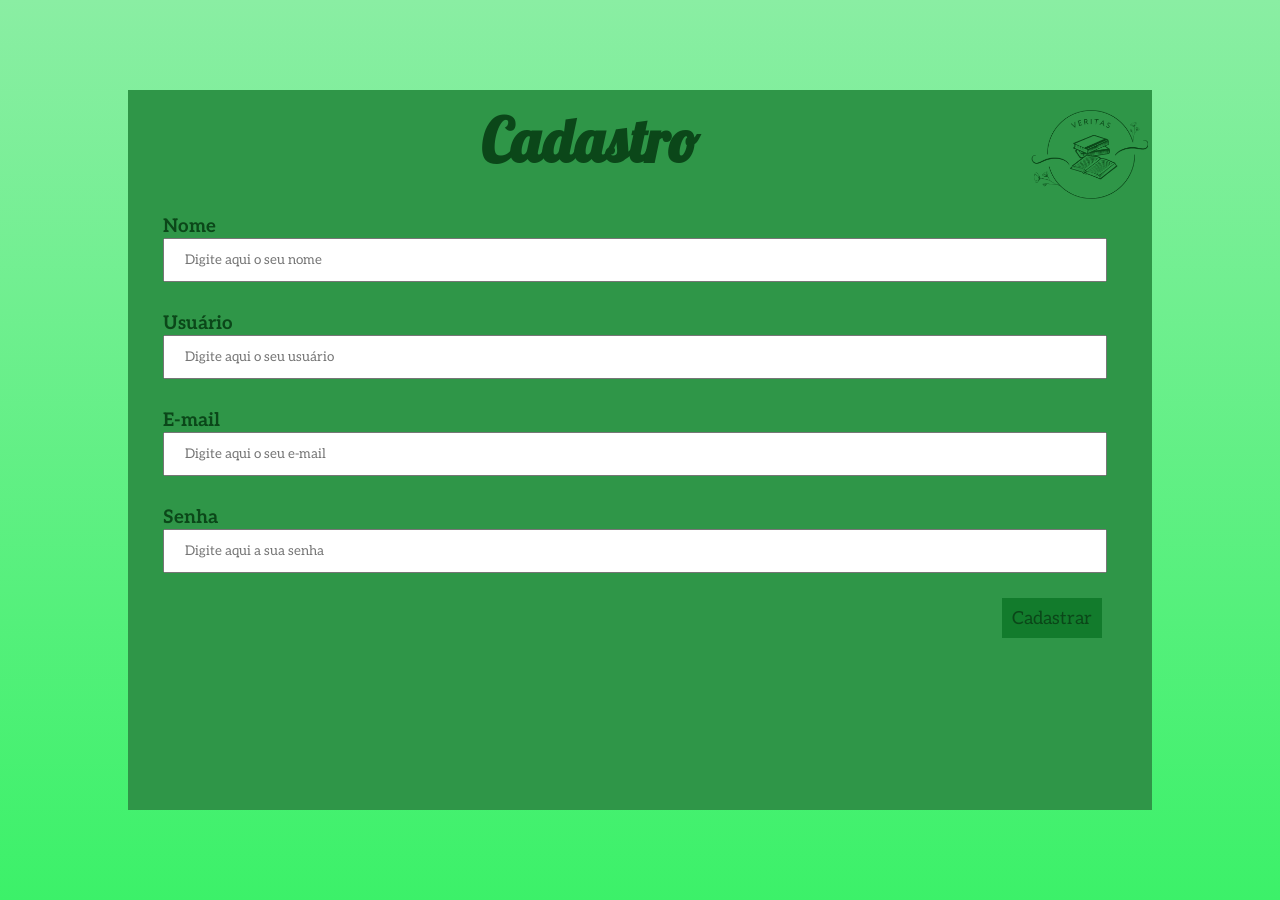
<file: Frontend/PaginaCadastro/Cadastro.html>
<!DOCTYPE html>
<html lang="en">
<head>
    <meta charset="UTF-8">
    <meta name="viewport" content="width=device-width, initial-scale=1.0">
    <link rel="stylesheet" href="style.css">
    <link rel="preconnect" href="https://fonts.googleapis.com">
    <link rel="preconnect" href="https://fonts.gstatic.com" crossorigin>
    <link href="https://fonts.googleapis.com/css2?family=Lobster&display=swap" rel="stylesheet">
    <link rel="preconnect" href="https://fonts.googleapis.com">
    <link rel="preconnect" href="https://fonts.gstatic.com" crossorigin>
    <link href="https://fonts.googleapis.com/css2?family=Aleo:wght@500&display=swap" rel="stylesheet">
    <title>Cadastro</title>
</head>
<body>
    <main>
        <div id="divCadastro">
            <nav>
                <div id="divTitulo">
                    <h2 id="TituloCadastro">Cadastro</h2>
                </div>
                <div id="divLogo">
                    <img src="../assets/logo.png" alt="">
                </div>
            </nav>
                <form id="DivInputCadastro">
                    <h3 id="TituloInputCadastro">Nome</h3>
                    <input id="InputCadastro" type="text" placeholder="Digite aqui o seu nome">
                </form>
                <form id="DivInputCadastro">
                    <h3 id="TituloInputCadastro">Usuário</h3>
                    <input id="InputCadastro" type="text" placeholder="Digite aqui o seu usuário">
                </form>
                <form id="DivInputCadastro">
                    <h3 id="TituloInputCadastro">E-mail</h3>
                    <input id="InputCadastro" type="text" placeholder="Digite aqui o seu e-mail">
                </form>
                <form id="DivInputCadastro">
                    <h3 id="TituloInputCadastro">Senha</h3>
                    <input id="InputCadastro" type="password" placeholder="Digite aqui a sua senha">
                </form>
                <div id="DivBotaoCadastrar">
                    <a href="../Home/index.html" id="BotaoCadastrar">Cadastrar</a>
                </div>
        </div>
    </main>
</body>
</html>
</file>
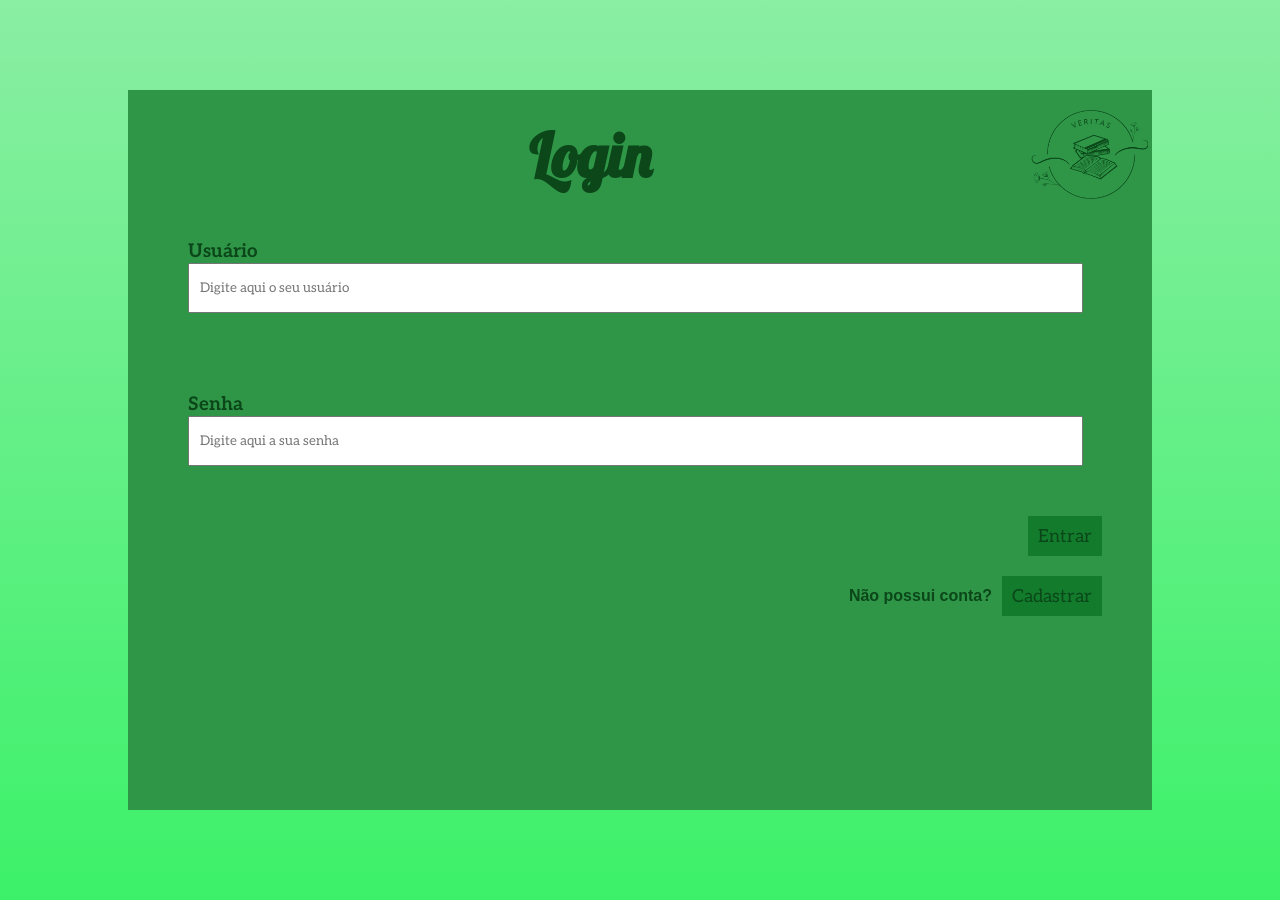
<file: Frontend/PaginaLogin/Login.html>
<!DOCTYPE html>
<html lang="en">
<head>
    <meta charset="UTF-8">
    <meta name="viewport" content="width=device-width, initial-scale=1.0">
    <link rel="stylesheet" href="style.css">
    <link rel="preconnect" href="https://fonts.googleapis.com">
    <link rel="preconnect" href="https://fonts.gstatic.com" crossorigin>
    <link href="https://fonts.googleapis.com/css2?family=Lobster&display=swap" rel="stylesheet">
    <link rel="preconnect" href="https://fonts.googleapis.com">
    <link rel="preconnect" href="https://fonts.gstatic.com" crossorigin>
    <link href="https://fonts.googleapis.com/css2?family=Aleo:wght@500&display=swap" rel="stylesheet">
    <title>Login</title>
</head>
<body>
    <main>
        <div id="divLogin">
            <nav>
                <div id="divTitulo">
                    <h2 id="TituloLogin">Login</h2>
                </div>
                <div id="divLogo">
                    <img src="../assets/logo.png" alt="">
                </div> 
            </nav>
            <form id="DivInputLogin">
                <h3 id="TituloInputLogin">Usuário</h3>
                <input id="InputLogin" type="text" placeholder="Digite aqui o seu usuário">
            </form>
            <form id="DivInputLogin">
                <h3 id="TituloInputLogin">Senha</h3>
                <input id="InputLogin" type="password" placeholder="Digite aqui a sua senha">
            </form>
            <div id="DivBotaoEntrar">
                <a href="../Home/index.html" id="BotaoEntrar">Entrar</a>
            </div>
            <div id="DivCadastrar"> 
                <h4 id="TextoBotaoCadastrar">Não possui conta?</h4>
                <a href="../PaginaCadastro/Cadastro.html" id="BotaoCadastrar">Cadastrar</a>
            </div>
            
        </div>
    </main>
</body>
</html>
</file>
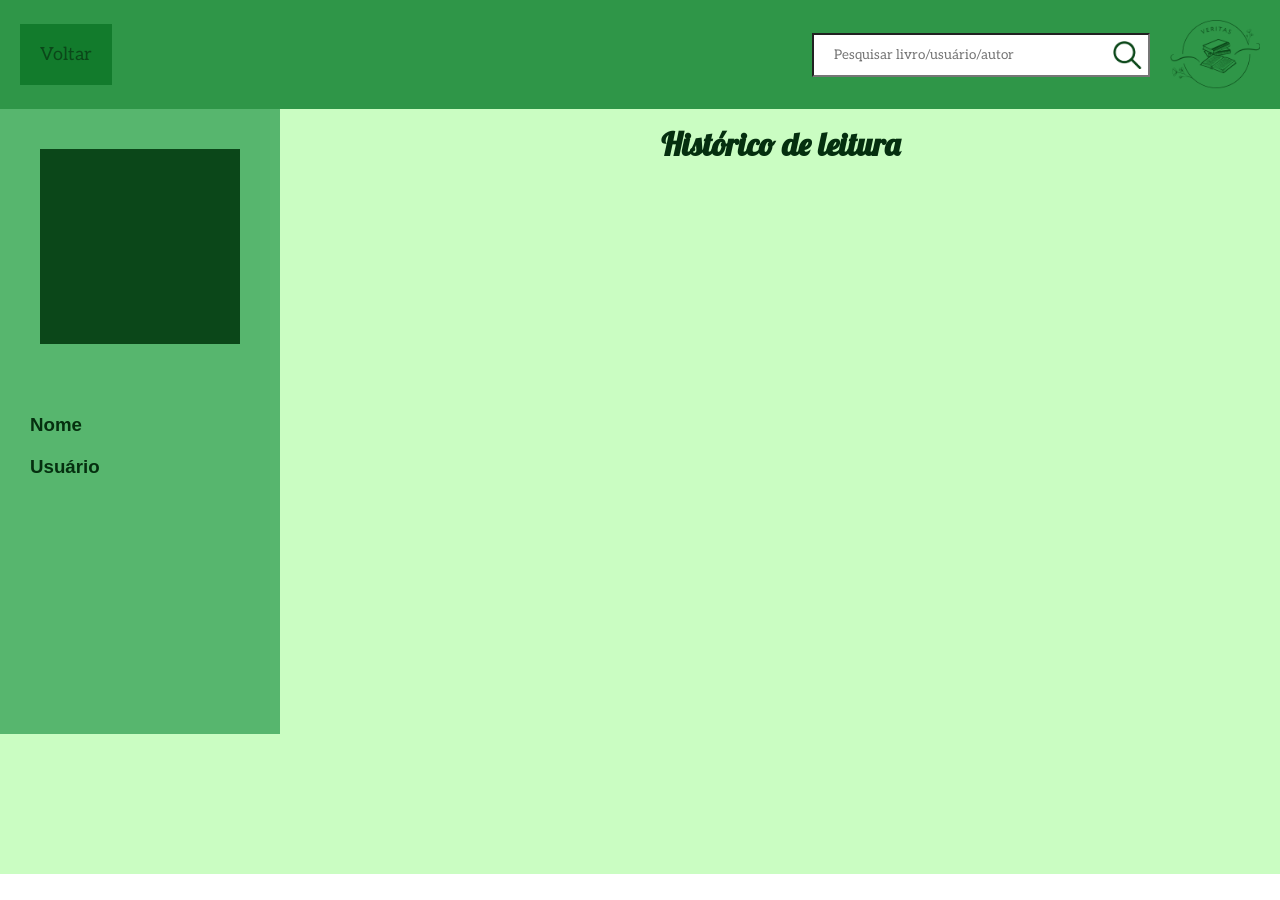
<file: Frontend/PaginaPerfil/Perfil.html>
<!DOCTYPE html>
<html lang="en">
<head>
    <meta charset="UTF-8">
    <meta name="viewport" content="width=device-width, initial-scale=1.0">
    <link rel="stylesheet" href="style.css" type="text/css" media="screen">
    <link rel="preconnect" href="https://fonts.googleapis.com">
    <link rel="preconnect" href="https://fonts.gstatic.com" crossorigin>
    <link href="https://fonts.googleapis.com/css2?family=Lobster&display=swap" rel="stylesheet">
    <link rel="preconnect" href="https://fonts.googleapis.com">
    <link rel="preconnect" href="https://fonts.gstatic.com" crossorigin>
    <link href="https://fonts.googleapis.com/css2?family=Aleo:wght@500&display=swap" rel="stylesheet">
    <title>Perfil</title>
</head>
<body>
    <header>
        <div id="DivBotaoVoltar">
            <a href="../Home/index.html" id="BotaoVoltar">Voltar</a>
        </div>
        <div id="divHeader">
            <input type="text" placeholder="Pesquisar livro/usuário/autor" id="campoDeBusca"></input>
            <img src="../assets/logo.png" alt="Logo" id="LogoHeader">
        </div>
    </header>
    <main>
        <nav>
            <div id="DivImagemPerfil">
                <img src="../assets/FotoPaginaPerfil.png" alt="" id="ImagemPerfil">
            </div>
            <div id="DivNomePerfil">
                <h3 id="NomePerfil">Nome</h3>
                <h3 id="NomePerfil">Usuário</h3>
            </div>
        </nav>
        <div id="DivTextoPrincipal">
            <h1 id="TextoPrincipal">Histórico de leitura</h1>
        </div>
    </main>
</body>
</html>
</file>
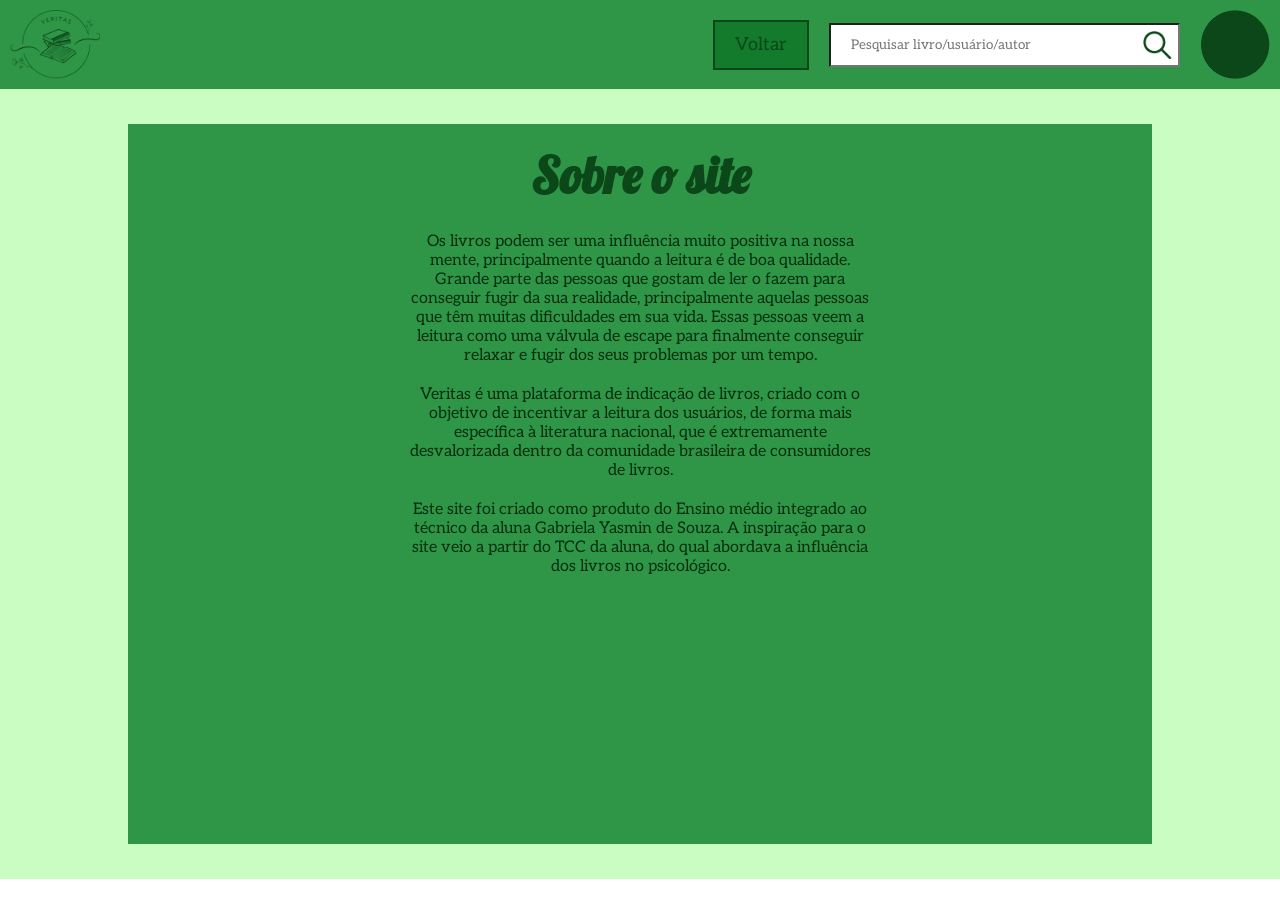
<file: Frontend/PaginaSobre/SobreSite.html>
<!DOCTYPE html>
<html lang="en">
<head>
    <meta charset="UTF-8">
    <meta name="viewport" content="width=device-width, initial-scale=1.0">
    <link rel="stylesheet" href="style.css">
    <link rel="preconnect" href="https://fonts.googleapis.com">
    <link rel="preconnect" href="https://fonts.gstatic.com" crossorigin>
    <link href="https://fonts.googleapis.com/css2?family=Lobster&display=swap" rel="stylesheet">
    <link rel="preconnect" href="https://fonts.googleapis.com">
    <link rel="preconnect" href="https://fonts.gstatic.com" crossorigin>
    <link href="https://fonts.googleapis.com/css2?family=Aleo:wght@500&display=swap" rel="stylesheet">
    <title>Sobre o site</title>
</head>
<body>
    <header>
        <img src="../assets/logo.png" alt="Logo" id="Logo_header">

        <div id="div_header">
            <a href="../Home/index.html" id="BotaoVoltar">Voltar</a>
            <input type="text" placeholder="Pesquisar livro/usuário/autor" id="campoDeBusca"></input>
            <img src="../assets/imgUsuario.png" alt="" id="usuario">
        </div>
    </header>

    <main>
        <div id="DivSobreSite">
            <div id="DivTexto">
                <h3 id="TextoSobreSite">Sobre o site</h3>
            </div>
            <div id="DivParagrafo">
                <p id="Paragrafo"> 
                    Os livros podem ser uma influência muito positiva na nossa mente, principalmente quando a leitura é de boa qualidade. Grande parte das pessoas que gostam de ler o fazem para conseguir fugir da sua realidade, principalmente aquelas pessoas que têm muitas dificuldades em sua vida. Essas pessoas veem a leitura como uma válvula de escape para finalmente conseguir relaxar e fugir dos seus problemas por um tempo.
                </p>
                <p id="Paragrafo">
                    Veritas é uma plataforma de indicação de livros, criado com o objetivo de incentivar a leitura dos usuários, de forma mais específica à literatura nacional, que é extremamente desvalorizada dentro da comunidade brasileira de consumidores de livros.
                </p>
                <p id="Paragrafo">  
                    Este site foi criado como produto do Ensino médio integrado ao técnico da aluna Gabriela Yasmin de Souza. A inspiração para o site veio a partir do TCC da aluna, do qual abordava a influência dos livros no psicológico.
                </p>
            </div>
        </div>
    </main>
</body>
</html>
</file>
<file: Frontend/PaginaCadastro/style.css>
*{
    margin: 0;
    padding: 0;
    box-sizing: border-box; 
    font-family: 'Montserrat', sans-serif;
}

main{
    background: linear-gradient(#8aeea3, #3cf169);
    min-height: 100vh;
    display: flex;
    justify-content: center;
    align-items: center;
}

#divCadastro{
    display: flex;
    width: 80vw;
    height: 80vh;
    padding: 20px;
    background-color: #2F9648;
    align-content: center;
    flex-direction: column;
}

nav{
    display: flex;
}

#TituloCadastro{
    font-family: 'Lobster', cursive;
    color: #0B4719;
    font-size: 60px;
}

#divLogo{
    display: flex;
    width: 90px;
    height: 90px;
}

#divTitulo{
    display: flex;
    width: 69vw;
    height: 60px;
    align-items: center;
    justify-content: center;
}

#DivInputCadastro{
    display: flex;
    flex-direction: column;
    padding: 15px;
}

#DivInputCadastro{
    font-family: 'Aleo', serif;
    color: #0B4719;
}

#InputCadastro{
    font-family: 'Aleo', serif;
    width: 99%;
    padding: 12px 20px;
}

#DivBotaoCadastrar{
    display: flex;
    padding: 10px;
    justify-content: end;
}

#BotaoCadastrar{
    font-size: large;
    padding: 10px;
    text-decoration: none;
    color: #0B4719;
    background-color: #127B2C;
    margin-right: 20px;
    align-items: center;
    height: 40px;
    font-family: 'Aleo', serif;
    justify-content: center;
}

#TituloInputCadastro{
    font-family: 'Aleo', serif;
}
</file>
<file: Frontend/PaginaLogin/style.css>
*{
    margin: 0;
    padding: 0;
    box-sizing: border-box; 
    font-family: 'Montserrat', sans-serif;
}

main{
    background: linear-gradient(#8aeea3, #3cf169);
    min-height: 100vh;
    display: flex;
    justify-content: center;
    align-items: center;
}

nav{
    display: flex;;
}

#divLogin{
    display: flex;
    width: 80vw;
    height: 80vh;
    padding: 20px;
    background-color: #2F9648;
    align-content: center;
    flex-direction: column;
}

#TituloLogin{
    font-family: 'Lobster', cursive;
    color: #0B4719;
    font-size: 60px;    
}

#divLogo{
    display: flex;
    width: 90px;
    height: 90px;
}

#divTitulo{
    display: flex;
    width: 69vw;
    align-items: center;
    justify-content: center;
}

#DivInputLogin{
    display: flex;
    flex-direction: column;
    padding: 40px;
}

#TituloInputLogin{
    font-family: 'Aleo', serif;
    color: #0B4719;
}

#InputLogin{
    font-family: 'Aleo', serif;
    width: 99%;
    height: 50px;
    padding: 10px;
}

#DivBotaoEntrar{
    display: flex;
    padding: 10px;
    justify-content: end;

}

#BotaoEntrar{
    font-size: large;
    padding: 10px;
    text-decoration: none;
    color: #0B4719;
    background-color: #127B2C;
    margin-right: 20px;
    align-items: center;
    height: 40px;
    font-family: 'Aleo', serif;
    justify-content: center;
}

#DivCadastrar{
    display: flex;
    padding: 10px;
    align-items: center;
    justify-content: end;
    
}

#TextoBotaoCadastrar{
    color: #0B4719;
    padding: 10px;
}

#BotaoCadastrar{
    font-size: large;
    padding: 10px;
    text-decoration: none;
    color: #0B4719;
    background-color: #127B2C;
    margin-right: 20px;
    align-items: center;
    height: 40px;
    font-family: 'Aleo', serif;
    justify-content: center;
}
</file>
<file: Frontend/PaginaPerfil/style.css>
*{
    margin: 0;
    padding: 0;
    box-sizing: border-box; 
    font-family: 'Montserrat', sans-serif;
}

header{
    display: flex;
    align-items: center;
    background-color: #2F9648;
    height: 10%;
    padding: 20px;
}

#BotaoVoltar{
    font-size: large;
    padding: 20px;
    text-decoration: none;
    color: #0B4719;
    background-color: #127B2C;
    margin-right: 20px;
    align-items: center;
    height: 50px;
    font-family: 'Aleo', serif;
    justify-content: center;
}

#divHeader{
    display: flex;
    width: 100%;
    justify-content: flex-end;
    align-items: center;
}

#campoDeBusca{
    align-self: center;
    width: 30%;
    padding: 12px 20px;
    margin-right: 20px;
    background-image: url(../assets/lupa.png);
    background-repeat:no-repeat;
    background-size: 35px;
    background-position: right; 
    font-family: 'Aleo', serif;
}

#LogoHeader{
    width: 90px;
}

main{
    min-height: 85vh;
    background-color: #cafdc2;
    display: flex;
}

nav{
    background-color: #57B66E;
    height: 625px;
    width: 300px;
}

#DivImagemPerfil{
    display: flex;
    justify-content: center;
    padding: 40px;
}

#ImagemPerfil{
    width: 200px;
}

#DivNomePerfil{
    display: flex;
    flex-direction: column;
    justify-content: center;
    padding: 20px;
}

#NomePerfil{
    padding: 10px;
    color: #052f0f;
}

#DivTextoPrincipal{
    height: 70px;
    width: 1200px;
    display: flex;
    justify-content: center;
    align-items: center;
    /* padding: 30px;  */
}

#TextoPrincipal{
    color: #052f0f;
    font-family: 'Lobster', cursive;
}
</file>
<file: Frontend/PaginaSobre/style.css>
*{
    margin: 0;
    padding: 0;
    box-sizing: border-box; 
    font-family: 'Montserrat', sans-serif;
}

header {
    display: flex;
    align-items: center;

    background-color: #2F9648;
    height: 10%;
    padding: 10px;
}

#Logo_header{
    width: 90px;
}

#BotaoVoltar{
    font-size: large;
    padding: 10px;
    font-size: 20px;
    text-decoration: none;
    color: #0B4719;
    background-color: #2F9648;
    border-color: #0B4719;
    border: 2px solid;
    display: flex;
    margin-right: 10px;
    align-items: center;
    justify-content: center;
    font-family: 'Aleo', serif;
}

#BotaoVoltar:hover{
    color: #2F9648;
    background-color: #0B4719;
}

#campoDeBusca{
    align-self: center;
    width: 30%;
    padding: 12px 20px;
    margin-right: 20px;
    background-image: url(../assets/lupa.png);
    background-repeat:no-repeat;
    background-size: 35px;
    background-position: right; 
    font-family: 'Aleo', serif;

}

#div_header{
    display: flex;
    width: 100%;
    justify-content: flex-end;
    align-items: center;

}

main{
    min-height: 87.7vh;
    background-color: #cafdc2;
    display: flex;
    justify-content: center;
    align-items: center;

}

#usuario{
    width: 70px;
}

#DivSobreSite{
    display: flex;
    width: 80vw;
    height: 80vh;
    padding: 20px;
    background-color: #2F9648;
    flex-direction: column;
}

#DivTexto{
    display: flex;
    justify-content: center;
}

#TextoSobreSite{
    font-family: 'Lobster', cursive;
    color: #0B4719;
    font-size: 50px;
}

#DivParagrafo{
    display: flex;
    flex-direction: column;
    align-items: center;
    margin-top: 15px;
}

#Paragrafo{
    padding: 10px;
    color: #052f0f;
    font-family: 'Aleo', serif;
    width: 50%;
    text-align: center;
}

#BotaoVoltar{
    font-size: large;
    padding: 20px;
    text-decoration: none;
    color: #0B4719;
    background-color: #127B2C;
    margin-right: 20px;
    align-items: center;
    height: 50px;
    font-family: 'Aleo', serif;
    justify-content: center;
}
</file>
